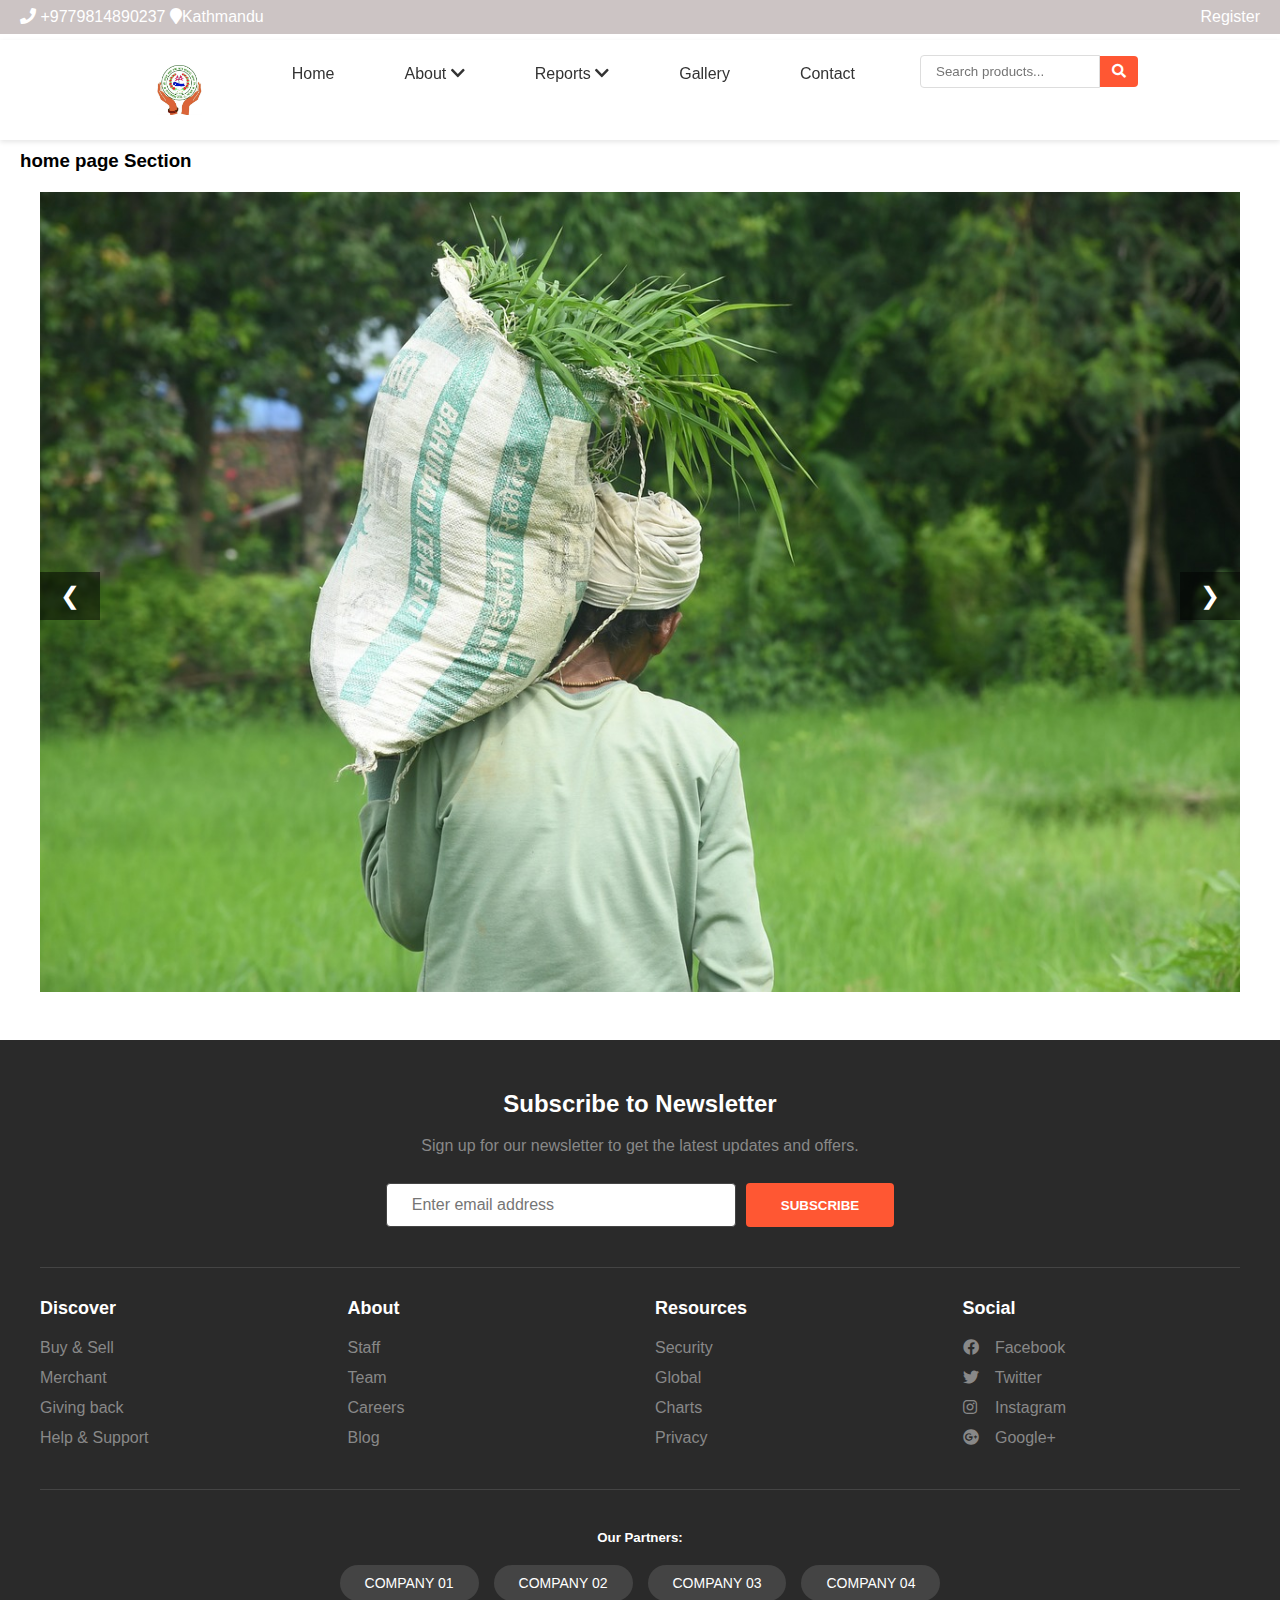
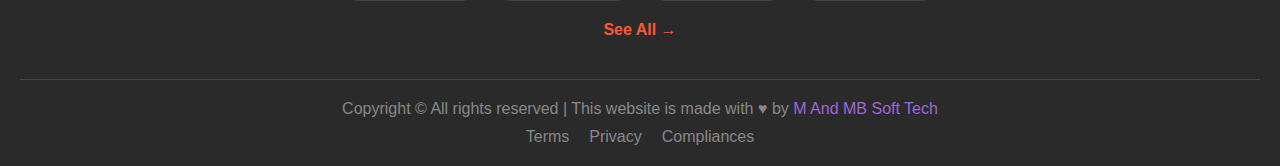
<file: index.html>
<!DOCTYPE html>
<html lang="en">

<head>
    <meta charset="UTF-8">
    <meta name="viewport" content="width=device-width, initial-scale=1.0">
    <title>Saving & Co-operative</title>
    <link rel="stylesheet" href="https://cdnjs.cloudflare.com/ajax/libs/font-awesome/5.15.4/css/all.min.css">
    <link rel="stylesheet" href="header-footer.css">
    <link rel="stylesheet" href="style.css">
    <script src="script.js"></script>
</head>

<body>
    <div id="header-container"></div>

    <div class="main-content">
      <h3>home page Section</h3>
      <!-- Your page content here -->
      <div class="carousel">
          <div class="carousel-container">
              <div class="carousel-slide">
                  <img src="images/image1.jpg" alt="Image 1">
              </div>
              <div class="carousel-slide">
                  <img src="images/image2.jpg" alt="Image 2">
              </div>
              <div class="carousel-slide">
                  <img src="images/image3.jpg" alt="Image 3">
              </div>
          </div>
          <button class="prev" onclick="moveSlide(-1)">&#10094;</button>
          <button class="next" onclick="moveSlide(1)">&#10095;</button>
      </div>
  </div>

    <div id="footer-container"></div>

    <script src="include-active-link.js"></script>
</body>

</html>
</file>
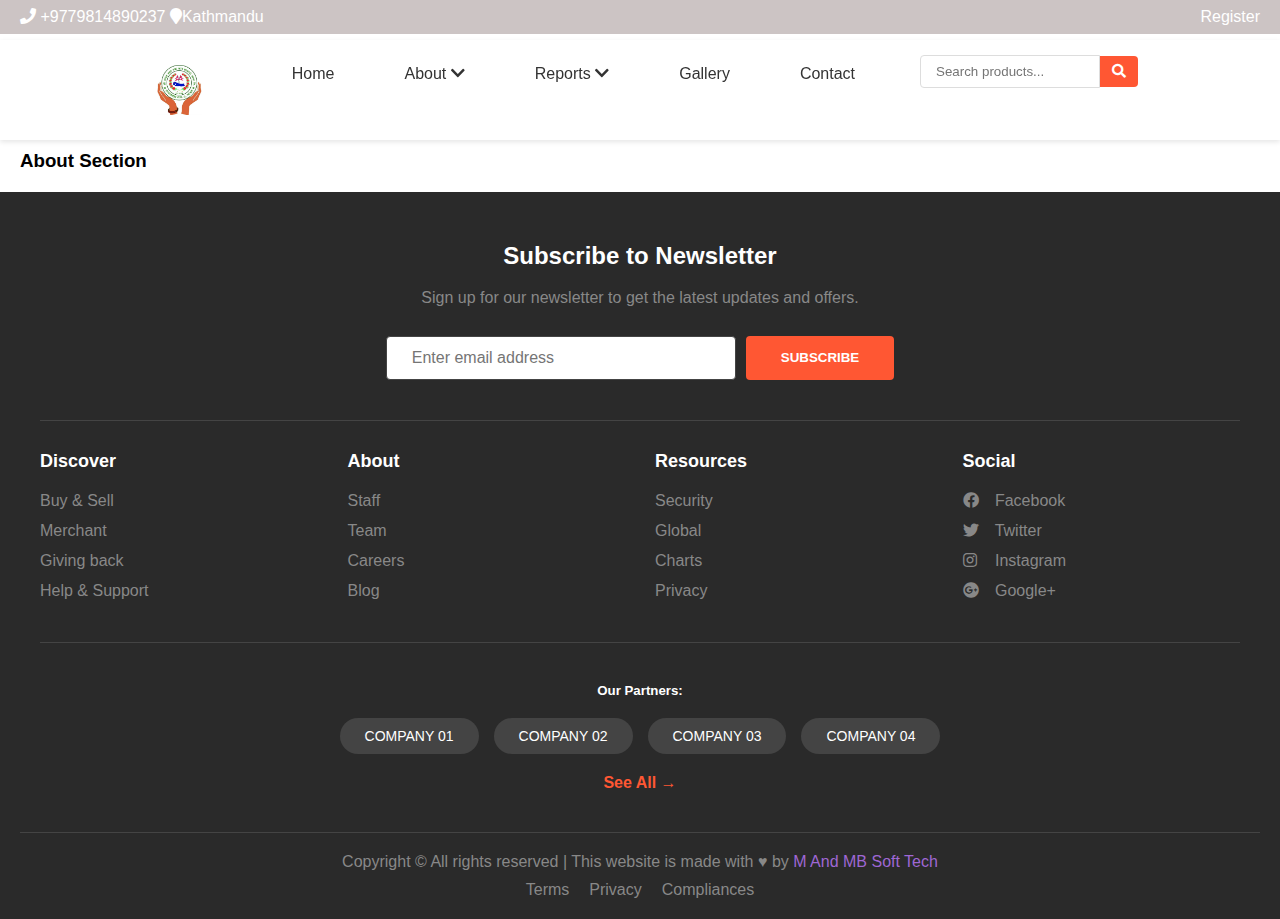
<file: about.html>
<!DOCTYPE html>
<html lang="en">

<head>
    <meta charset="UTF-8">
    <meta name="viewport" content="width=device-width, initial-scale=1.0">
    <title>Saving & Co-operative</title>
    <link rel="stylesheet" href="https://cdnjs.cloudflare.com/ajax/libs/font-awesome/5.15.4/css/all.min.css">
    <link rel="stylesheet" href="header-footer.css">
    <link rel="stylesheet" href="style.css">
    <script src="script.js"></script>
</head>

<body>
    <div id="header-container"></div>

    <div class="main-content">
      <h3>About Section</h3>
      <!-- Your page content here -->
      
  </div>

    <div id="footer-container"></div>

    <script src="include-active-link.js"></script>
</body>

</html>
</file>
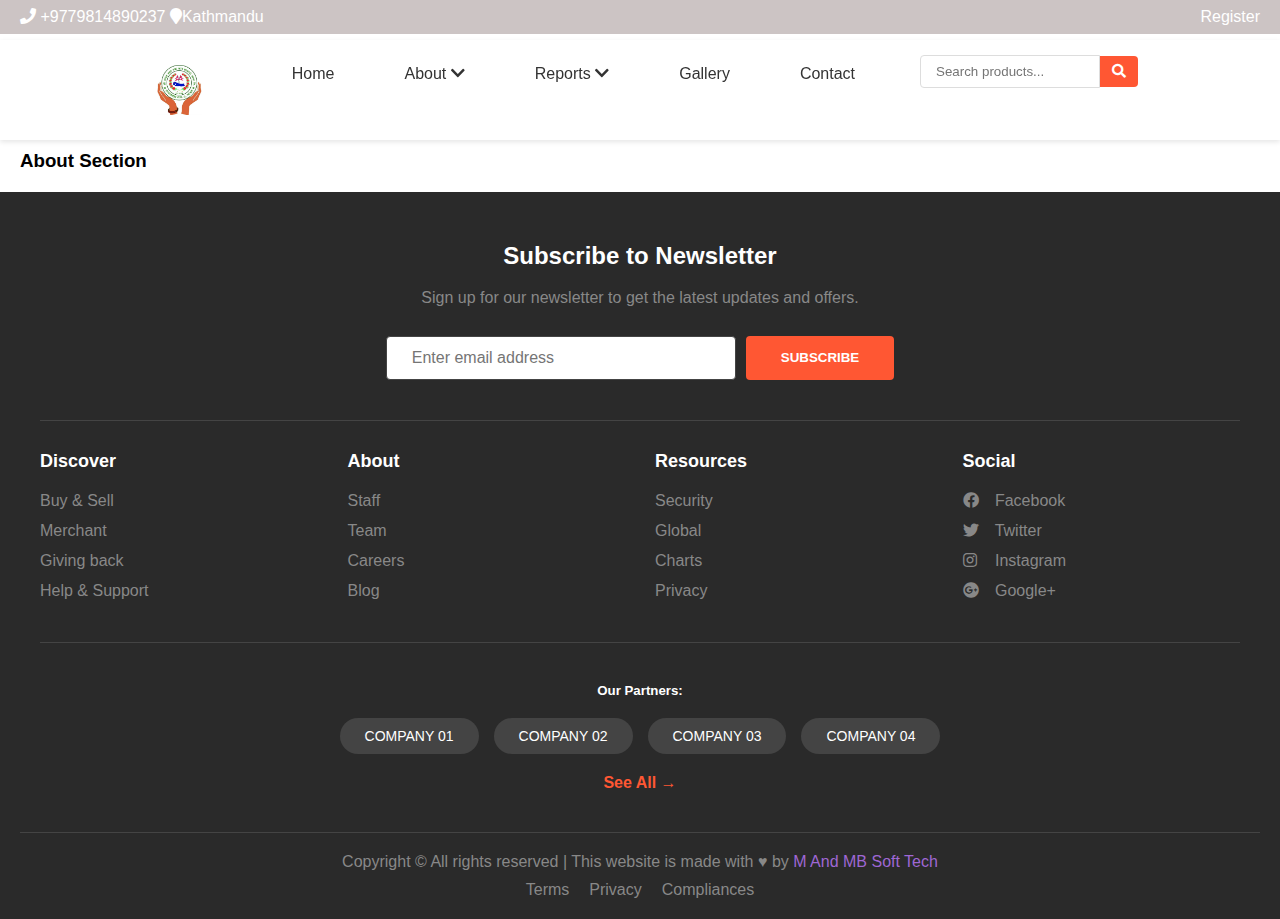
<file: contact.html>
<!DOCTYPE html>
<html lang="en">

<head>
    <meta charset="UTF-8">
    <meta name="viewport" content="width=device-width, initial-scale=1.0">
    <title>Sticky Header and Footer</title>
    <link rel="stylesheet" href="https://cdnjs.cloudflare.com/ajax/libs/font-awesome/5.15.4/css/all.min.css">
    <link rel="stylesheet" href="style.css">
    <link rel="stylesheet" href="header-footer.css">
    <script src="script.js"></script>
</head>

<body>
    <div id="header-container"></div>

    <div class="main-content">
        <h3>About Section</h3>
    </div>

    <div id="footer-container"></div>

    <script src="include-active-link.js"></script>
</body>

</html>
</file>
<file: header-footer.css>
* {
    margin: 0;
    padding: 0;
    box-sizing: border-box;
    font-family: Arial, sans-serif;
}

.mobile-logo-container {
    display: none;
}

/* Mobile styles (max-width: 768px) */
@media (max-width: 768px) {
    .nav-bar {
        padding: 10px 20px;
        height: 60px;
        position: relative;
    }

    .mobile-logo {
        display: none;
    }

    .nav-links {
        position: fixed;
        display: flex !important;
        top: 60px;
        left: -100%;
        width: 80%;
        height: calc(100vh - 60px);
        background: #fff;
        flex-direction: column;
        padding: 20px;
        box-shadow: 2px 0 5px rgba(0, 0, 0, 0.2);
        transition: all 0.3s ease;
        z-index: 998;
    }

    .nav-links.active {
        left: 0;
    }

    .nav-links li {
        margin: 10px 0;
    }

    .hamburger {
        display: block !important;
        position: absolute;
        right: 20px;
        top: 50%;
        transform: translateY(-50%);
        cursor: pointer;
        z-index: 999;
    }

    .hamburger span {
        display: block;
        width: 25px;
        height: 3px;
        background: #333;
        margin: 5px 0;
        transition: all 0.3s ease;
    }

    .hamburger.active span:nth-child(1) {
        transform: rotate(45deg) translate(5px, 5px);
    }

    .hamburger.active span:nth-child(2) {
        opacity: 0;
    }

    .hamburger.active span:nth-child(3) {
        transform: rotate(-45deg) translate(7px, -6px);
    }

    .nav-logo,
    .nav-search {
        display: none;
    }

    .subnav {
        position: static;
        box-shadow: none;
        margin-top: 10px;
        padding-left: 15px;
        opacity: 1;
        visibility: visible;
        display: none;
    }

    .nav-links li:hover .subnav {
        display: block;
    }

    .scrolled .nav-bar {
        top: 0;
    }

    /* Add mobile logo positioning */
    .mobile-logo-container {
        display: flex !important;
        align-items: center;
        gap: 10px;
        position: absolute;
        left: 20px;
        top: 50%;
        transform: translateY(-50%);
    }
}

.top-bar {
    background: #ccc4c4;
    color: white;
    padding: 8px 20px;
    display: flex;
    justify-content: space-between;
    position: fixed;
    width: 100%;
    top: 0;
    transition: all 0.3s ease;
    z-index: 1000;
}

.top-links a {
    text-decoration: none;
    color: white;
}

.nav-bar {
    background: #fff;
    box-shadow: 0 2px 5px rgba(0, 0, 0, 0.1);
    position: fixed;
    top: 40px;
    width: 100%;
    transition: all 0.3s ease;
    z-index: 999;
}

.nav-links {
    display: flex;
    justify-content: center;
    list-style: none;
    padding: 15px 0;
}

.nav-links li {
    position: relative;
    margin: 0 20px;
}

.nav-links a {
    text-decoration: none;
    color: #333;
    font-weight: 500;
    padding: 10px 15px;
    display: block;
    transition: color 0.3s ease;
}

.nav-links a.active {
    color: #ff5733;
    font-weight: bold;
}

.subnav {
    position: absolute;
    list-style: none;
    background: #fff;
    box-shadow: 0 3px 10px rgba(0, 0, 0, 0.1);
    top: 100%;
    left: 0;
    opacity: 0;
    visibility: hidden;
    transition: all 0.3s ease;
    min-width: 200px;
}

.nav-links li:hover .subnav {
    opacity: 1;
    visibility: visible;
}

.subnav li {
    margin: 0;
    padding: 10px;
    border-bottom: 1px solid #eee;
}


/* Logo Styles */
.nav-logo {
    margin-right: 40px !important;
    margin-left: 20px;
}

.logo-img {
    height: 50px;
    vertical-align: middle;
}

.logo-text {
    font-size: 24px;
    font-weight: bold;
    color: #333;
    text-decoration: none;
}

/* Search Field Styles */
.nav-search {
    margin-left: 30px !important;
}

.search-container {
    display: flex;
    align-items: center;
}

.search-input {
    padding: 8px 15px;
    border: 1px solid #ddd;
    border-radius: 4px 0 0 4px;
    width: 180px;
    transition: all 0.3s ease;
}

.search-input:focus {
    outline: none;
    border-color: #ff5733;
}

.search-button {
    background: #ff5733;
    border: none;
    padding: 8px 12px;
    border-radius: 0 4px 4px 0;
    cursor: pointer;
    transition: background 0.3s ease;
}

.search-button:hover {
    background: #e54a2a;
}

.fa-search {
    color: white;
    font-size: 14px;
}

/* Responsive Adjustments */
@media (max-width: 1024px) {
    .nav-logo {
        margin-right: 20px !important;
    }

    .search-input {
        width: 140px;
    }
}

@media (max-width: 768px) {
    .nav-logo {
        display: none;
    }

    .nav-search {
        margin-left: 15px !important;
    }

    .search-input {
        width: 120px;
        padding: 6px 10px;
    }
}

.scrolled .top-bar {
    transform: translateY(-100%);
}

.scrolled .nav-bar {
    top: 0;
    box-shadow: 0 2px 10px rgba(0, 0, 0, 0.1);
}



.site-footer {
    background: #2a2a2a;
    color: white;
    padding: 50px 20px 20px;
    font-family: Arial, sans-serif;
  }
  
  .footer-newsletter {
    text-align: center;
    max-width: 800px;
    margin: 0 auto 40px;
  }
  
  .footer-newsletter h3 {
    font-size: 24px;
    margin-bottom: 15px;
  }
  
  .footer-newsletter p {
    color: #888;
    margin-bottom: 25px;
    line-height: 1.6;
  }
  
  .newsletter-form {
    display: flex;
    gap: 10px;
    justify-content: center;
  }
  
  .newsletter-form input {
    padding: 12px 25px;
    border: 1px solid #444;
    border-radius: 4px;
    width: 350px;
    font-size: 16px;
  }
  
  .newsletter-form button {
    background: #ff5733;
    color: white;
    border: none;
    padding: 12px 35px;
    border-radius: 4px;
    cursor: pointer;
    font-weight: bold;
    transition: background 0.3s;
  }
  
  .newsletter-form button:hover {
    background: #e54a2a;
  }
  
  .footer-content {
    display: grid;
    grid-template-columns: repeat(4, 1fr);
    gap: 30px;
    max-width: 1200px;
    margin: 0 auto 40px;
    padding: 30px 0;
    border-top: 1px solid #444;
    border-bottom: 1px solid #444;
  }
  
  .footer-column h4 {
    font-size: 18px;
    margin-bottom: 20px;
    color: #fff;
  }
  
  .footer-column ul {
    list-style: none;
    padding: 0;
  }
  
  .footer-column li {
    margin-bottom: 12px;
  }
  
  .footer-column a {
    color: #888;
    text-decoration: none;
    transition: color 0.3s;
  }
  
  .footer-column a:hover {
    color: #ff5733;
  }
  
  .social-links i {
    margin-right: 8px;
    width: 20px;
  }
  
  .footer-partners {
    text-align: center;
    margin-bottom: 40px;
  }
  
  .partner-logos {
    display: flex;
    justify-content: center;
    gap: 15px;
    flex-wrap: wrap;
    margin: 20px 0;
  }
  
  .partner-logo {
    background: #444;
    padding: 10px 25px;
    border-radius: 20px;
    font-size: 14px;
  }
  
  .see-all {
    color: #ff5733;
    text-decoration: none;
    font-weight: bold;
  }
  
  .footer-bottom {
    text-align: center;
    padding-top: 20px;
    border-top: 1px solid #444;
  }
  
  .footer-bottom p {
    color: #888;
    margin-bottom: 10px;
  }
  
  .legal-links {
    display: flex;
    justify-content: center;
    gap: 20px;
  }
  
  .legal-links a {
    color: #888;
    text-decoration: none;
  }
  
  @media (max-width: 768px) {
    .footer-content {
      grid-template-columns: 1fr;
      text-align: center;
    }
    
    .newsletter-form {
      flex-direction: column;
      align-items: center;
    }
    
    .newsletter-form input {
      width: 100%;
    }
  }
</file>
<file: style.css>
.main-content {
  margin-top: 130px;
  padding: 20px;
}

.carousel {
  width: 100%; /* Make carousel full width */
  max-width: 1200px; /* Adjust max width if needed */
  margin: 20px auto;
  position: relative;
  overflow: hidden;
}

.carousel-container {
  display: flex;
  /* height: 500px; */
  transition: transform 0.5s ease-in-out;
}

.carousel-slide img {
  width: 100%;
  display: block;
}

.carousel-slide {
  flex: 0 0 100%;
}

.carousel button {
  position: absolute;
  top: 50%;
  transform: translateY(-50%);
  background: rgba(0, 0, 0, 0.5);
  color: white;
  border: none;
  padding: 10px 20px;
  font-size: 1.5em;
  cursor: pointer;
  z-index: 10;
}

.carousel .prev {
  left: 0;
}

.carousel .next {
  right: 0;
}
</file>
